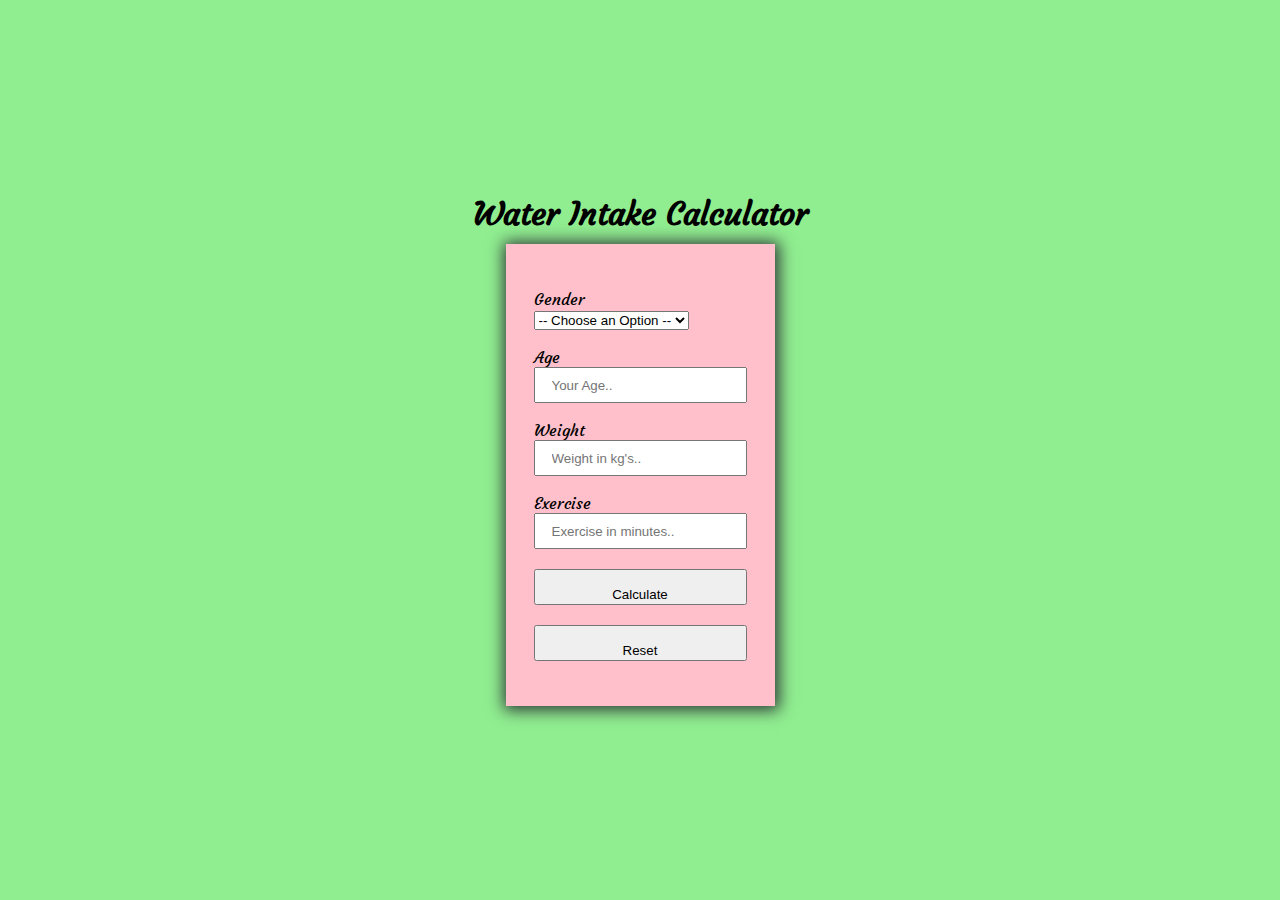
<file: index.html>
<!DOCTYPE html>
<html lang="en">
    <head>
        <meta charset="UTF-8"/>
        <meta name="viewport" content="width=device-width,initial-scale=1.0"/>
        <meta http-equiv="X-UA-Compatible" content="ie=edge"/>
        <title>Water InTake Calculator</title>
        <link href="https://fonts.googleapis.com/css2?family=Courgette&display=swap" rel="stylesheet">
         <link rel="stylesheet" href="style.css">
            </head>
    <body>
        <h1>Water Intake Calculator</h1>
        <div class="container">
<form name="Form">
            <p>Gender </p><select id="gender">
            <option disabled selected value="0">-- Choose an Option --</option>
            <option value="female">Female</option>
            <option value="male">Male</option>
            <option value="others">Others</option>
            </select>
             <p>Age</p><input id="age" type="number" min="1" max="100" placeholder="Your Age..">
             <p>Weight</p><input id="weight" type="number" min="1" placeholder="Weight in kg's..">
             <p>Exercise</p><input id="exer" type="number" min="0" placeholder="Exercise in minutes..">
             
             
             <br>
             <br>
<input type="button" value="Calculate" onClick="calculate()">
<br>
<br>
<input type="reset" value="Reset" />
<p id="demo"></p>
</form>
</div>
<script language="JavaScript">
function calculate() {
var gender = document.Form.gender.value
var age = document.Form.age.value
var weight=document.Form.weight.value
var erer=document.Form.exer.value
if(gender==" " || age>0||weight>0||exer>=0){	
var final =(weight*2.205)/2.2
if(age>0 && age<=30){
    var fin=final*40
}else if(age>30 && age<=35){
    var fin=final*35
}
else{
    var fin=final*30
}
    var sum=(fin/28.3)
    var su=(sum*0.0296);
    var outa=su.toFixed(2);
    if(document.getElementById("gender").value=="male"){
        outa=parseFloat(outa)+0.5;
    }
    if(erer>0){
        outa=parseFloat(outa)+(erer)*0.01
    }
    var ou=parseFloat(outa).toFixed(2)
document.getElementById("demo").innerHTML =
ou+" litres of Water is enough for your body;
}
else{
alert("Please Fill in everything correctly")
}
}
//-->
</script>
</body>
</html>
</file>
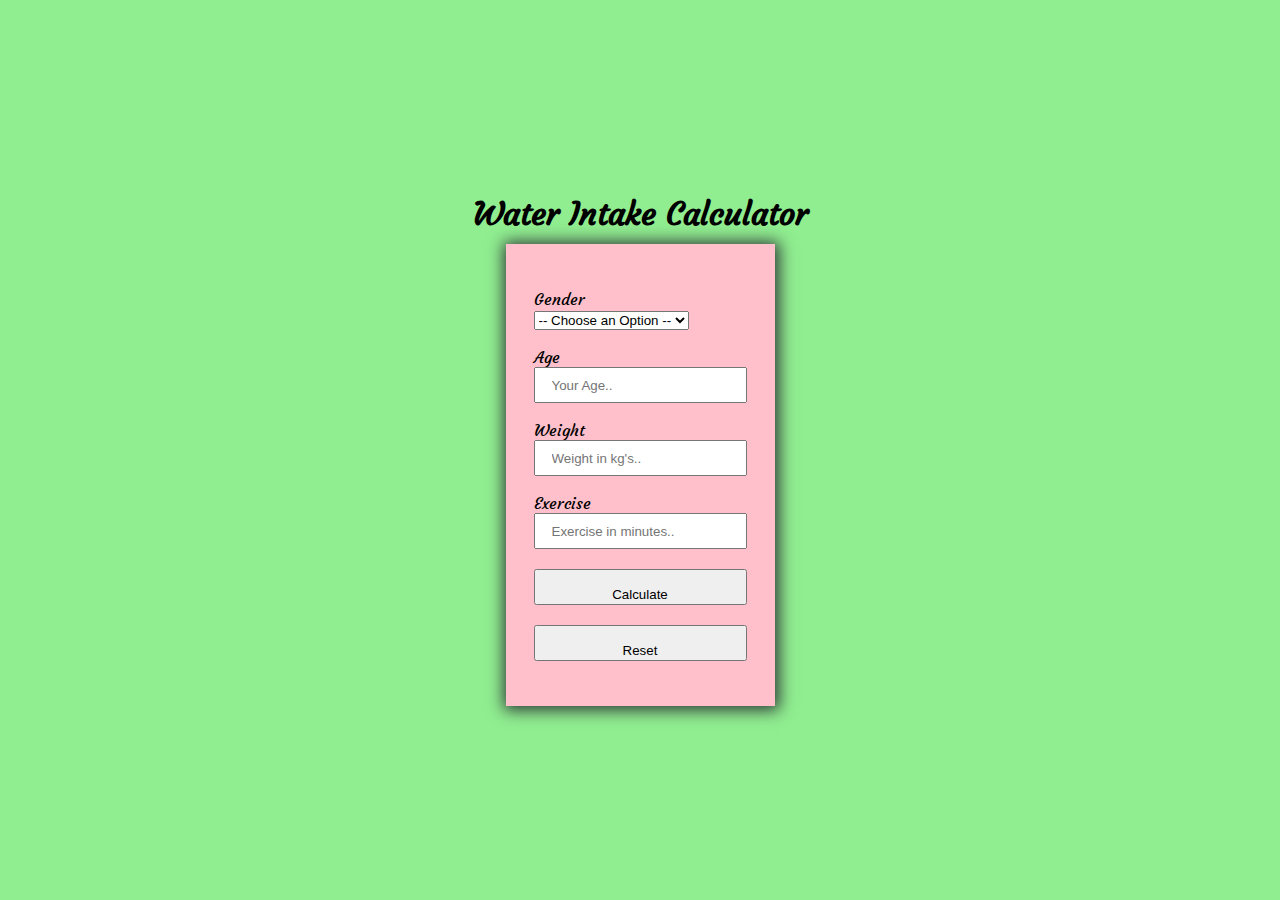
<file: dataa.html>
<!DOCTYPE html>
<html lang="en">
    <head>
        <meta charset="UTF-8"/>
        <meta name="viewport" content="width=device-width,initial-scale=1.0"/>
        <meta http-equiv="X-UA-Compatible" content="ie=edge"/>
        <title>Water InTake Calculator</title>
        <link href="https://fonts.googleapis.com/css2?family=Courgette&display=swap" rel="stylesheet">
         <link rel="stylesheet" href="style.css">
            </head>
    <body>
        <h1>Water Intake Calculator</h1>
        <div class="container">
<form name="Form">
            <p>Gender </p><select id="gender">
            <option disabled selected value="0">-- Choose an Option --</option>
            <option value="female">Female</option>
            <option value="male">Male</option>
            <option value="others">Others</option>
            </select>
             <p>Age</p><input id="age" type="number" min="1" max="100" placeholder="Your Age..">
             <p>Weight</p><input id="weight" type="number" min="1" placeholder="Weight in kg's..">
             <p>Exercise</p><input id="exer" type="number" min="0" placeholder="Exercise in minutes..">
             
             
             <br>
             <br>
<input type="button" value="Calculate" onClick="calculate()">
<br>
<br>
<input type="reset" value="Reset" />
<p id="demo"></p>
</form>
</div>
<script language="JavaScript">
function calculate() {
var gender = document.Form.gender.value
var age = document.Form.age.value
var weight=document.Form.weight.value
var erer=document.Form.exer.value
if(gender==" " || age>0||weight>0||exer>=0){	
var final =(weight*2.205)/2.2
if(age>0 && age<=30){
    var fin=final*40
}else if(age>30 && age<=35){
    var fin=final*35
}
else{
    var fin=final*30
}
    var sum=(fin/28.3)
    var su=(sum*0.0296);
    var outa=su.toFixed(2);
    if(document.getElementById("gender").value=="male"){
        outa=parseFloat(outa)+0.5;
    }
    if(erer>0){
        outa=parseFloat(outa)+(erer)*0.01
    }
    var ou=parseFloat(outa).toFixed(2)
document.getElementById("demo").innerHTML =
"Minimum Water you need to drink is: " + ou+"litres";
}
else{
alert("Please Fill in everything correctly")
}
}
//-->
</script>
</body>
</html>
</file>
<file: style.css>
*{
            margin:0;
            box-sizing:border-box;
        }
            body{
                background-color:lightgreen;
                height:100vh;
                display:flex;
                justify-content:center;
                align-items:center;
                flex-direction:column;
                font-family: 'Courgette', cursive;;
            }
            p{
                margin-top:17px;
            }
            input{
                width:auto;
                height:23px;
                padding:16px;
            }
            div{
                max-width:600px;
                max-height:1500px;
                background-color:pink;
                padding:28px;
                box-shadow:1px 1px 15px 3px #2d3436;
            }
            h1{
                margin-bottom:10px;
                text-transform:capitalize;
                color:black;
                text-align:center;
            }
            .container input {
                width: 100%;
            }
            }
</file>
